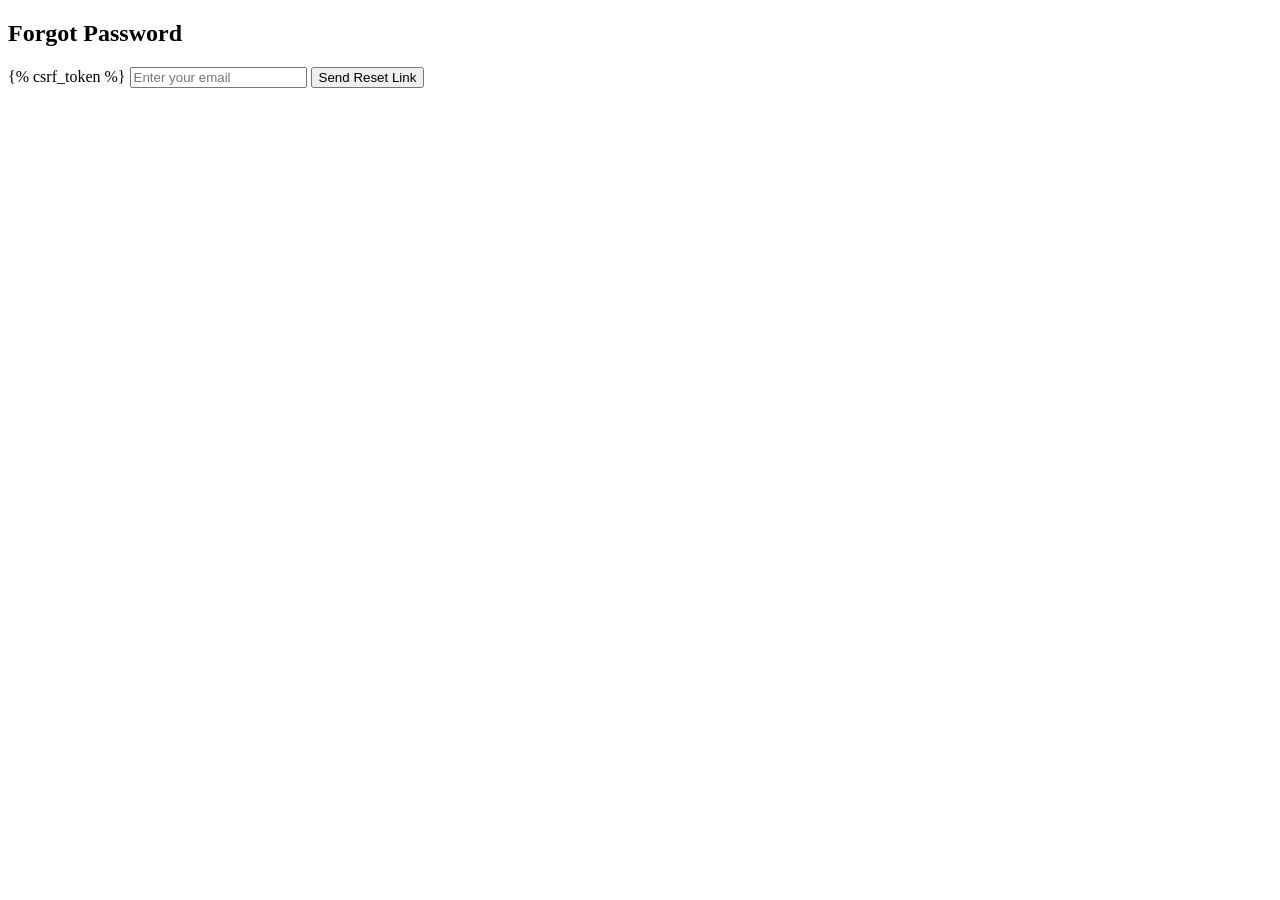
<file: my_bite/templates/forgot_password.html>
<!DOCTYPE html>
<html lang="en">
<head>
    <meta charset="UTF-8">
    <meta name="viewport" content="width=device-width, initial-scale=1.0">
    <title>Forgot Password </title>
</head>
<body>
    <h2>Forgot Password</h2>

<form method="post">
    {% csrf_token %}

    <input
        type="email"
        name="email"
        placeholder="Enter your email"
        required
    >

    <button type="submit">
        Send Reset Link
    </button>
</form>

</body>
</html>
</file>
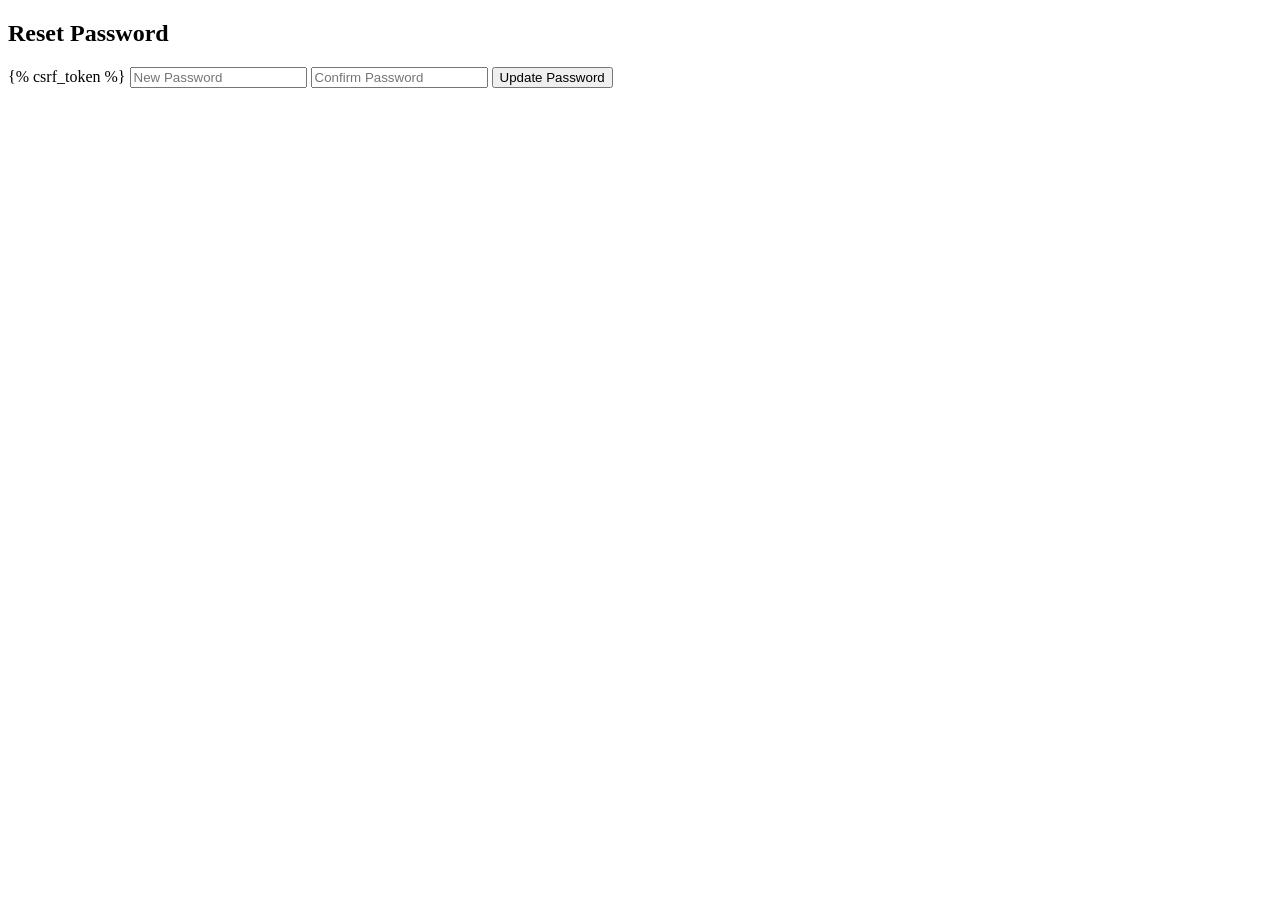
<file: my_bite/templates/reset_password.html>
<!DOCTYPE html>
<html lang="en">

<head>
    <meta charset="UTF-8">
    <meta name="viewport" content="width=device-width, initial-scale=1.0">
    <title>ٌReset Password</title>
</head>

<body>

    <h2>Reset Password</h2>

    <form method="post">
        {% csrf_token %}

        <input type="password" name="password" placeholder="New Password" required>

        <input type="password" name="confirm_password" placeholder="Confirm Password" required>

        <button type="submit">
            Update Password
        </button>

    </form>
</body>

</html>
</file>
